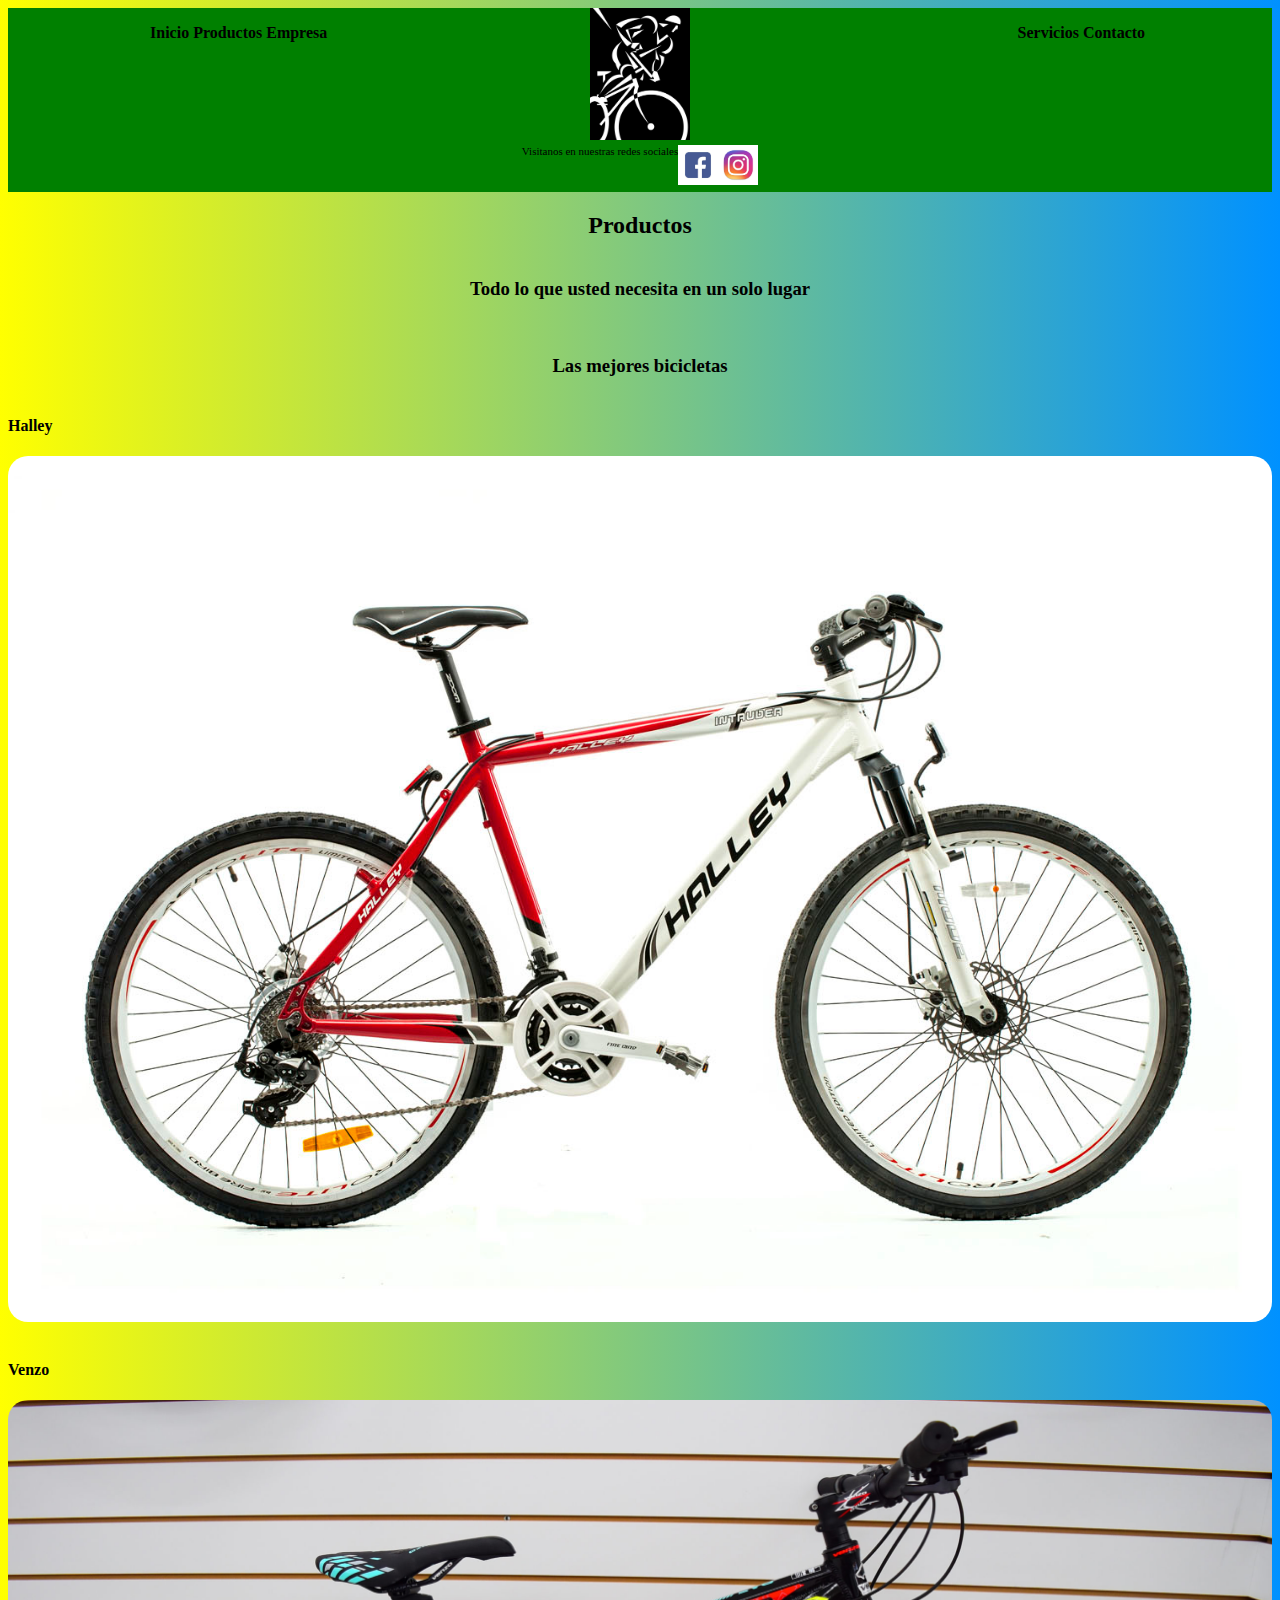
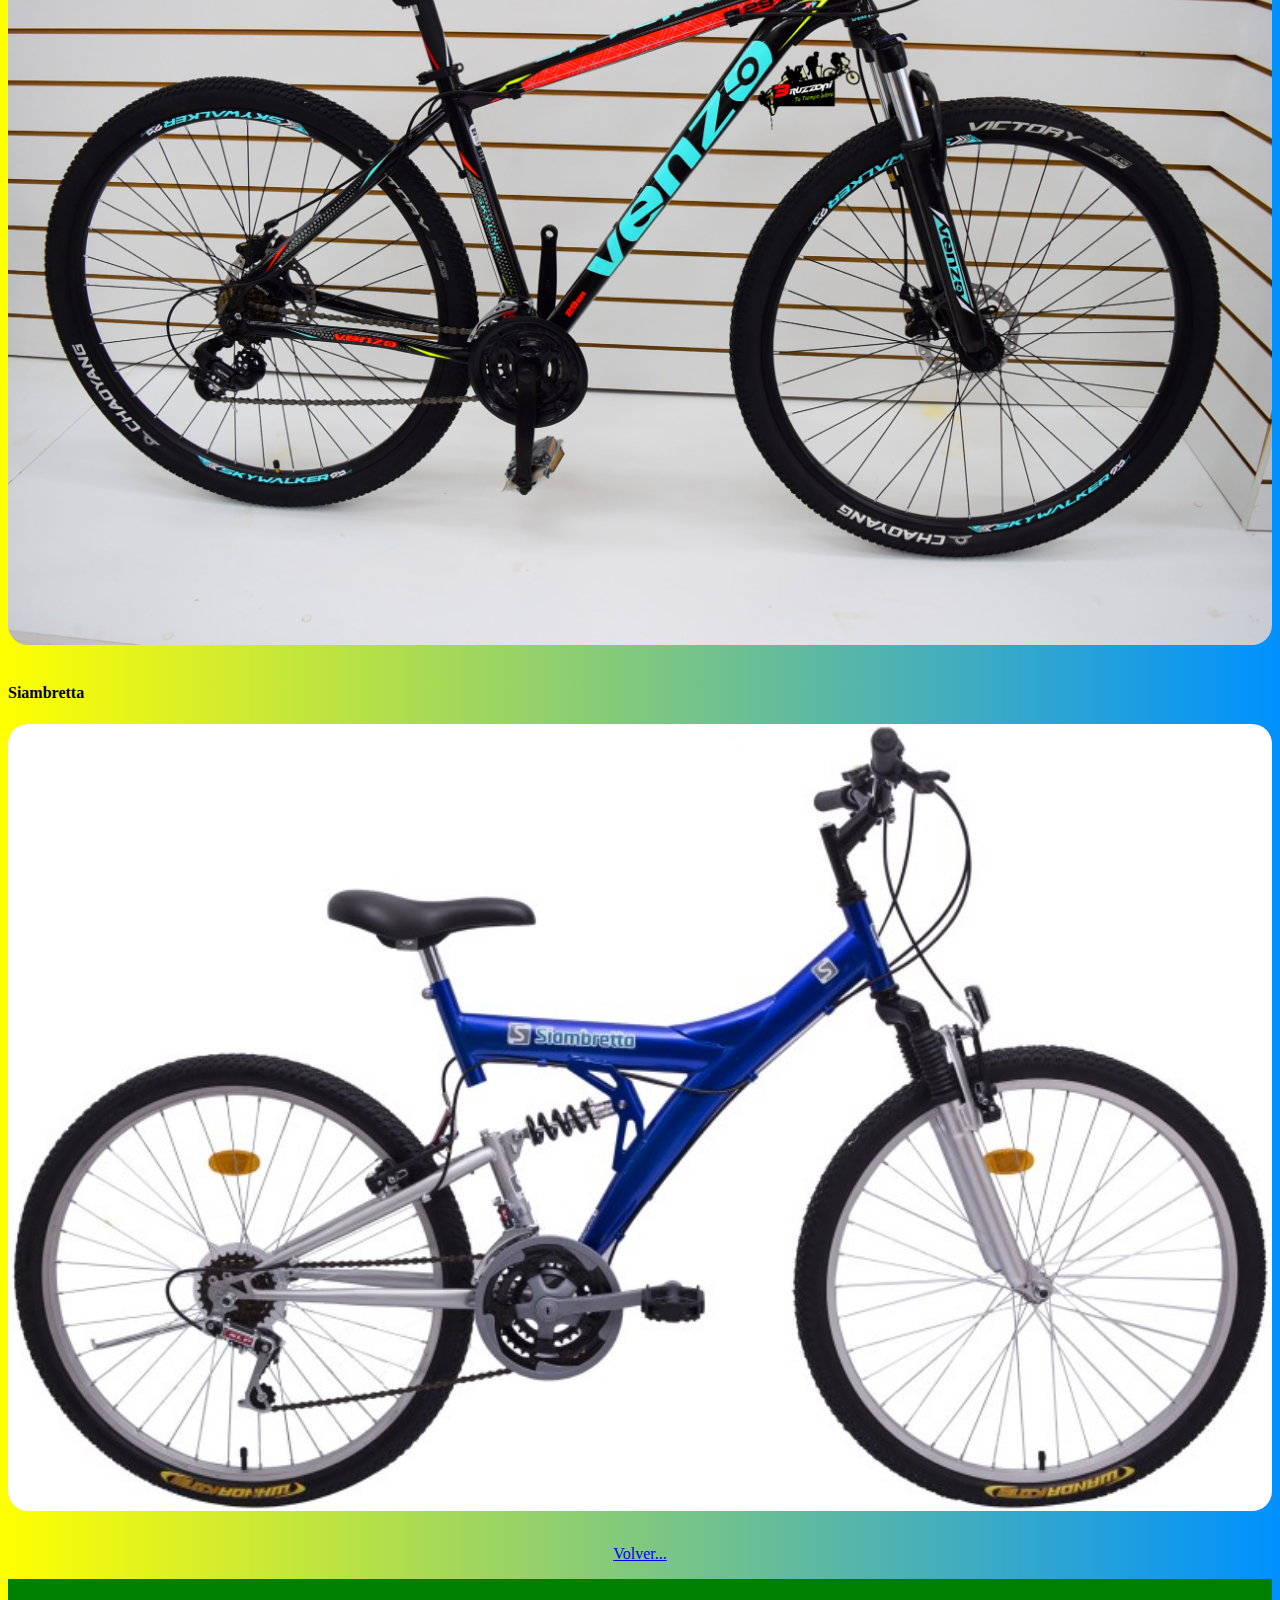
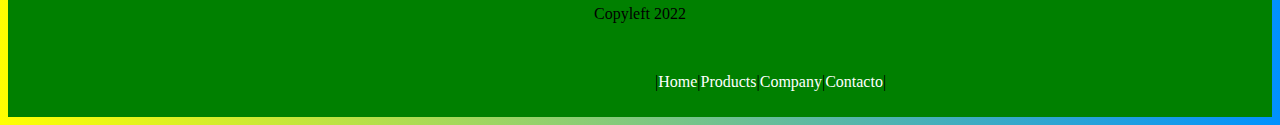
<file: productos.html>
<!DOCTYPE html>
<html lang="en">
<head>
    <meta charset="UTF-8">
    <meta http-equiv="X-UA-Compatible" content="IE=edge">
    <meta name="viewport" content="width=device-width, initial-scale=1.0">
    <title>El Pedaleo</title>
    <link rel="stylesheet" href="./css/style.css">
    <link rel="shortcut icon" href="Imagenes/ciclista-logo.jpg" type="image/x-icon">
    <link rel="stylesheet" href="https://cdnjs.cloudflare.com/ajax/libs/animate.css/4.1.1/animate.min.css"/>
    <link href="https://fonts.googleapis.com/css2?family=Gloria+Hallelujah&family=Noticia+Text:ital@1&family=Rubik+Glitch&family=Rubik+Moonrocks&family=Rubik+Wet+Paint&display=swap" rel="stylesheet"> 
</head>
<body>
    <div class="gridContainer">
            <!-- <header>  -->
                <div id="logo">
                <img class="imagen_logo" src="./Imagenes/ciclista-logo.jpg" alt="logo">
                    <p class="redes_sociales">Visitanos en nuestras redes sociales
                    <a href="https://facebook.com" target="_blank"><img src="./Imagenes/facebook.png" alt="Facebook" class="redes"></a>
                   <a href="https://instagram.com" target="_blank"><img src="./Imagenes/instagram.jpg" alt="Instagram" class="redes"></a></p>
                </div>
    
                <div id="navIzq">
                    <ul class="menu_header">
                        <li><a href="index.html">Inicio</a></li>
                        <li><a href="productos.html">Productos</a></li>
                        <li><a href="quienessomos.html">Empresa</a></li>
                        
                    </ul>
                </div> 
                <div id="navDer">
                    <ul class="menu_header">
                        <li><a href="#">Servicios</a></li>
                        <li><a href="#">Contacto</a></li>
                    </ul>
                </div>
                <!-- </main> -->
            <div id="texto">
                <h2><b>Productos</b></h2>
              <h3> Todo lo que usted necesita en un solo lugar</h3><br />  
            </div>
            <div id="video">
                <h3>Las mejores bicicletas</h3> 
              <div>
                <h4>Halley</h4>
                <img class="video_texto" src="./Imagenes/halley.jpg" alt="Bicicleta Halley">
                <div>&nbsp;</div>
                <h4>Venzo</h4>
                <img class="video_texto" src="./Imagenes/venzo.jpg" alt="Bicicleta Fierce">
                <div>&nbsp;</div>
                <h4>Siambretta</h4>
                <img class="video_texto" src="./Imagenes/siambretta.jpg" alt="Bicicleta Siambretta">

            </div>
                <div>
                    &nbsp; 
                </div>
                <p><a href="index.html">Volver...</a></p>
            </div>  

        <!-- <footer> -->
        <div id="footer">
                <p>Copyleft 2022</p>
                <br>
            <ul>
                <li>|</li>
                <li><a href="index.html">Home</a></li>
                <li>|</li>
                <li><a href="productos.html">Products</a></li>
                <li>|</li>
                <li><a href="#">Company</a></li>
                <li>|</li>
                <li><a href="#">Contacto</a></li>
                <li>|</li>
            </ul>
        </div>
    </div>
</body>
</html>
</file>
<file: css/style.css>
/* Diseño Desktop */

@media screen and (min-width: 481px) {
    .gridContainer {
    display: grid;
    grid-template-columns: 1fr 1fr 1fr 1fr 1fr 1fr;
    grid-template-areas:
    "navIzq navIzq logo logo navDer navDer"
    "texto texto texto texto texto texto"
    "video video video video video video"
    "footer footer footer footer footer footer";
}


#logo {
    display: grid;
    grid-area: logo;
    justify-items: center;
    background-color: green;
}
.imagen_logo {
    width: 100%;
    max-width: 100px;
}

.redes {
    width: 40px;
}  

.menu_header {
    list-style: none;
}

.menu_header li {
    display: inline
}

.menu_header li a {
    text-decoration: none;
    color: black;
    font-weight: bold;
}

#navIzq {
    display: grid;
    justify-items: center;
    grid-area: navIzq;
    background-color: green;
}

#navDer {
    display: grid;
    justify-items: center;
    grid-area: navDer;
    background-color: green;
}

#texto {
    display: grid;
    justify-items: center;
    text-align: justify;
    grid-area: texto;
}

#texto h1 {
    display: flex;
    justify-items: center;
    justify-content: center;
}

#texto h1 p {
    display: flex;
    justify-items: center;
    justify-content: center;
}

#video {
    display: grid;
    justify-items: center;
    grid-template-columns: auto;
    grid-area: video;
}

.video_texto {
    width: 100%;
    border-radius: 20px;
    float: inline-start;
}

#footer {
    display: grid;
    justify-items: center;
    grid-area: footer;
    background-color: green;
    padding: 10px;
}

#footer ul {
    list-style: none;
    display: flex;
    flex-direction: row;
    justify-content: space-evenly;
    width: 10px;
}

#footer ul li a {
    text-decoration: none;
    color: white;
}

body {
    background-image: linear-gradient(to left, rgb(0, 145, 255) , yellow);
}

.animate {
    margin: 0 0.5rem;
  
    animation: shakeY; 
    animation-duration: 3s; 
}

h1 {    
    font-family: 'Gloria Hallelujah', cursive;
    font-size: 60px;
}

.redes_sociales {
    display:flex;
    flex-direction:row;
    justify-content: center;
    align-items: flex-start;
    font-family: 'Comic Sans MS';
    font-size: 11px;
    margin: 5px;
}

}



/* Diseño Mobile */
@media screen and (max-width: 480px) {
    .gridContainer {
        display: grid;
        grid-template-columns: auto auto;
        grid-template-areas: 
        "logo" "logo"
        "navIzq" "navDer"
        "texto" "texto"
        "video" "video"
        "footer" "footer";
    }

    #logo {
        display: grid;
        grid-area: logo;
        justify-items:center;
    }
    
    .imagen_logo {
        width: 100%;
        max-width: 60px;
    }

.redes {
    width: 24px;
}    

.menu_header {
    display: inline-block;
    list-style: none;
    

}

.menu_header li {
    display: inline-block;
}

.menu_header li a {
    text-decoration: none;
    color: black;
    font-weight: bold;
}

#navIzq {
    display: grid;
    background-color: green;
    justify-items: center ;
    grid-area: navIzq;
    height: 40px;
}

#navDer {
    display: grid;
    background-color: green;
    justify-items: center ;
    grid-area: navDer;
    height: 40px;
    width: auto;
}

#texto {
    display: grid;
    justify-items: center;
    grid-area: texto;


}

#video {
    display: grid;
    justify-items:center;
    grid-area: video;
    

}



.video_texto {
    width:100%;
    border-radius: 20px;
}

#footer {
    display: grid;
    justify-items: center;
    grid-area: footer;
    background-color: green;
}

#footer ul{
    list-style: none;
}

#footer ul li {
    display: inline-block;
}

#footer ul li a {
    text-decoration: none;
    color: white;
}

body {
    background-image: linear-gradient(to left, rgb(0, 145, 255) , yellow);
}

.animate {
    margin: 0 0.5rem;
  
    animation: shakeY; 
    animation-duration: 3s; 
}

h1 {
    font-family: 'Gloria Hallelujah', cursive;
    font-size: 40px;
}

.redes_sociales {
    display:flex;
    flex-direction:row;
    justify-content: center;
    align-items: flex-start;
    font-family: 'Comic Sans MS';
    font-size: 11px;
    margin: 5px;


}
</file>
